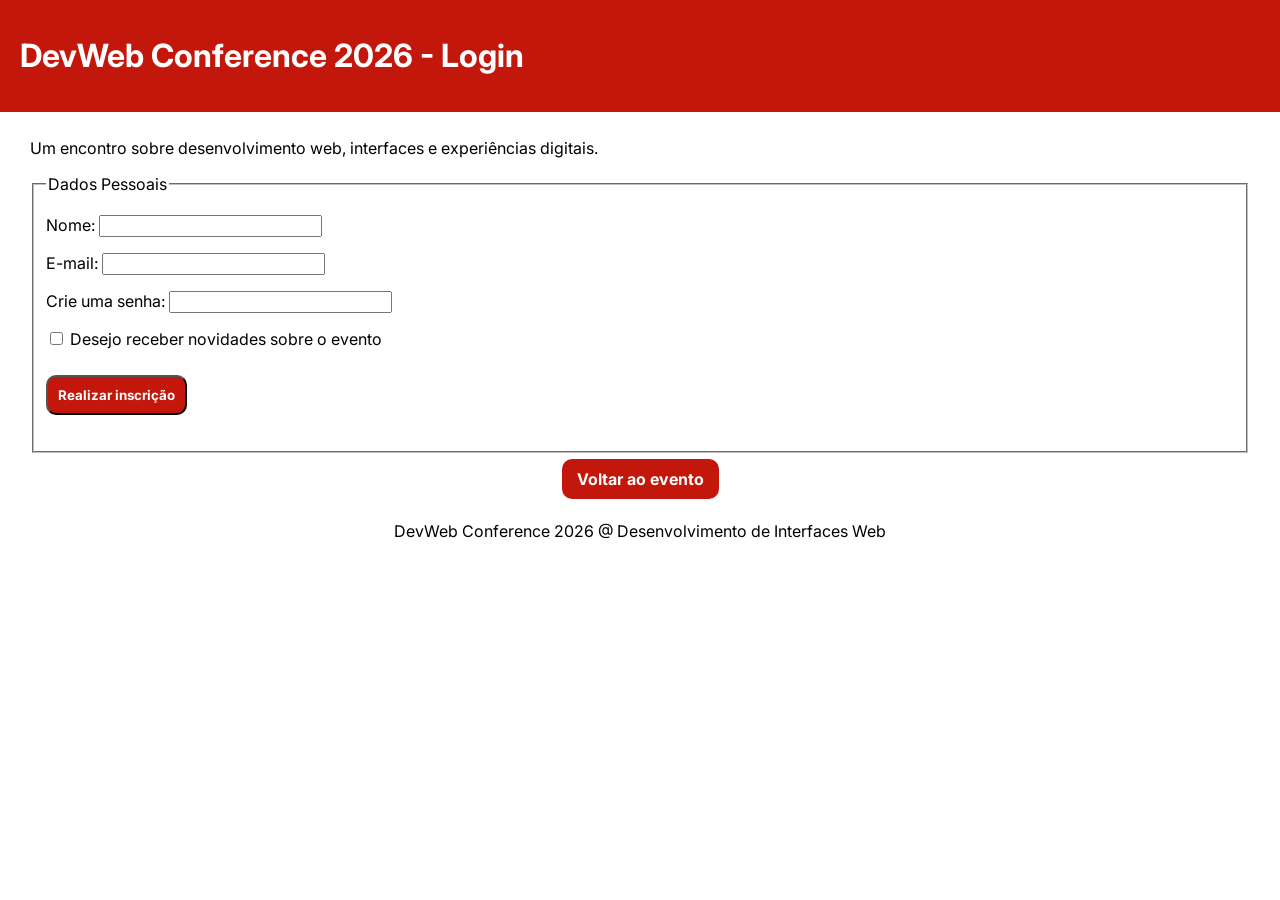
<file: login.html>
<!doctype html>
<html lang="pt-BR">
  <head>
    <meta charset="UTF-8" />
    <meta name="viewport" content="width=device-width, initial-scale=1.0" />
    <title>DevWeb Conference 2026</title>
    <link rel="stylesheet" href="style.css" />
  </head>
  <body>
    <header id="topo">
      <h1>DevWeb Conference 2026 - Login</h1>
    </header>
    <main>
      <p>
        Um encontro sobre desenvolvimento web, interfaces e experiências
        digitais.
      </p>
      <form>
        <fieldset>
          <legend>Dados Pessoais</legend>
          <p>
            <label for="nome">Nome:</label>

            <input type="text" id="nome" name="nome" required />
          </p>

          <p>
            <label for="email">E-mail:</label>

            <input type="email" id="email" name="email" required />
          </p>

          <p>
            <label for="senha">Crie uma senha:</label>

            <input type="password" id="senha" name="senha" required />
          </p>

          <p>
            <input type="checkbox" id="novidades" name="novidades" />

            <label for="novidades">
              Desejo receber novidades sobre o evento
            </label>
          </p>
          <p>
            <button type="submit">Realizar inscrição</button>
          </p>
        </fieldset>
    </form>
    <footer>
      <p>
        <a id="voltar" href="index.html">Voltar ao evento</a>
      </p>
      <p>DevWeb Conference 2026 @ Desenvolvimento de Interfaces Web</p>
    </footer> 
    </main>
  </body>
</html>
</file>
<file: style.css>
@import url('https://fonts.googleapis.com/css2?family=Inter:ital,opsz,wght@0,14..32,100..900;1,14..32,100..900&display=swap');

*{
    font-family: Inter;
}

body{
    margin: 0;
    padding: 0;
}

body button{
    padding: 10px 10px;
    background-color: #C4170C;
    color: #fff;
    font-weight: bold;
    border-radius: 10px;
    margin: 10px 0px;
}

body img{
    width: 450px;
    border-radius: 10px;
}

a{
    padding: 10px 15px;
    background-color: rgba(0, 0, 0, .20);;
    color: #fff;
    font-weight: bold;
    border-radius: 10px;
    margin: 10px 0px;
    text-decoration: none;
}

header{
    display: flex;
    flex-direction: row;
    justify-content: space-between;
    align-items: center;
    padding: 15px 20px;
    background-color: #C4170C;
}

header nav{
    margin: 0 20px;
    justify-content: space-between;
}

main{
    padding: 10px 30px;
}

h1{
    color: #fff;
}

table {
  border-collapse: collapse;
}

table caption{
    margin: 10px;
}

table tbody td {
  border-top: 1px solid #000;
  border-bottom: 1px solid #000;
}

table tbody tr td:first-child {
  border-left: 1px solid #000;
}

table tbody tr td:last-child {
  border-right: 1px solid #000;
}

footer{
    display: flex;
    flex-direction: column;
    align-items: center;
}

#voltar{
    background-color: #C4170C;
}
</file>
